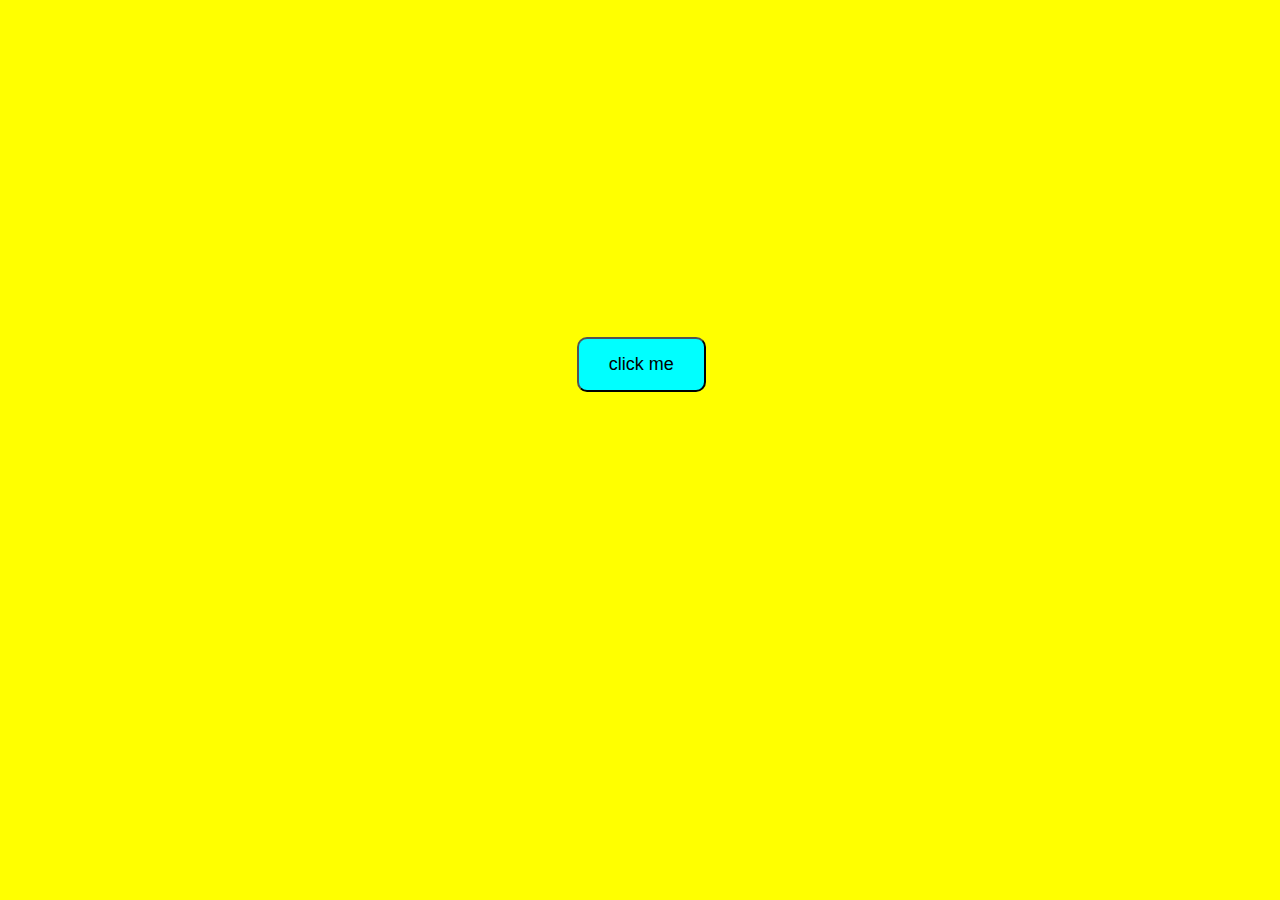
<file: project_1/index.html>
<!DOCTYPE html>
<html lang="en">
<head>
    <meta charset="UTF-8">
    <meta name="viewport" content="width=device-width, initial-scale=1.0">
    <title>Document</title>
    <link rel="stylesheet" href="style.css">
</head>
<body>
    
<button class="btn">click me</button>



    <script src="script.js"></script>
</body>
</html>
</file>
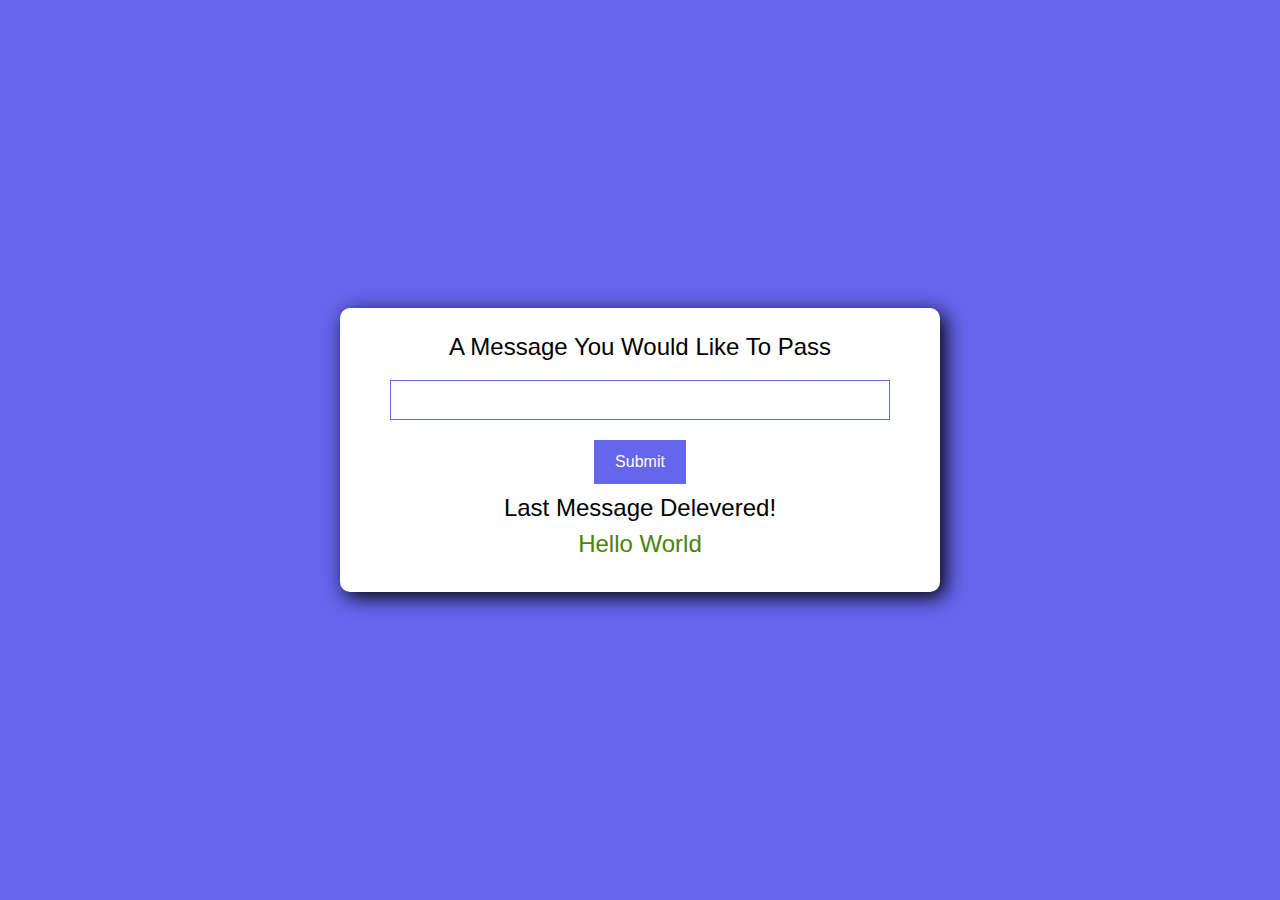
<file: project_2/index.html>
<!DOCTYPE html>
<html lang="en">

<head>
    <meta charset="UTF-8">
    <meta name="viewport" content="width=device-width, initial-scale=1.0">
    <title>Message display Project</title>
    <link rel="stylesheet" href="style.css">
</head>

<body>
    <div class="container">

        <h4>A Message You Would Like To Pass</h4>

        <form id="message-form">
            <input type="text" name="" id="message" class="box">
            <input type="submit" name="" id="submitBtn" class="button">
        </form>
        <h5 class="feedback">Please enter the value to pass</h5>
        <h4>Last Message Delevered!</h4>
        <h4 class="message-content">Hello World</h4>
    </div>
    <script src="script.js"></script>
</body>

</html>
</file>
<file: project_1/style.css>
.btn {
  display: absolute;
  margin-top: 26%;
  margin-left: 45%;
  padding: 15px 30px;
  background-color: aqua;
  font-size: 18px;
  cursor: pointer;
  border-radius: 10px;

}
</file>
<file: project_2/style.css>
* {
  margin: 0;
  padding: 0;
  box-sizing: border-box;
  font-family: "Poppins", sans-serif;
}
body,
html {
  background-color: #6665ee;
  display: grid;
  height: 100%;
  place-items: center;
}

h4 {
  font-size: 1.5rem;
  margin-bottom: 0.5rem;
  font-family: inherit;
  font-weight: 500;
  line-height: 1.2;
  text-transform: capitalize;
}

.container {
  width: 600px;
  background-color: #fff;
  padding: 25px 30px;
  border-radius: 10px;
  box-shadow: 5px 5px 20px rgb(0, 0, 0.2);
  display: flex;
  flex-direction: column;
  justify-content: center;
  align-items: center;
  text-align: center;
}
form {
  display: flex;
  flex-direction: column;
  justify-content: center;
  align-items: center;
  text-align: center;
  width: 100%;
}

form input {
  margin: 10px 0;
  outline: none;
  border: 1px solid #6665ee;
}
form input.box {
  width: 500px;
  height: 40px;
  font-size: 1.2rem;
  padding: 0 10px;
}
form input.button {
  font-size: 1rem;
  padding: 12px 20px;
  background-color: #6665ee;
  color: #fff;
  font-weight: 500;
  cursor: pointer;
}
h5 {
  background-color: #ffd4cd;
  font-size: 1.2rem;
  width: 100%;
  padding: 10px none;
}
.feedback {
  display: none;
}
.show{
    display: block;
}



.message-content {
  color: #4b830a;
}
</file>
